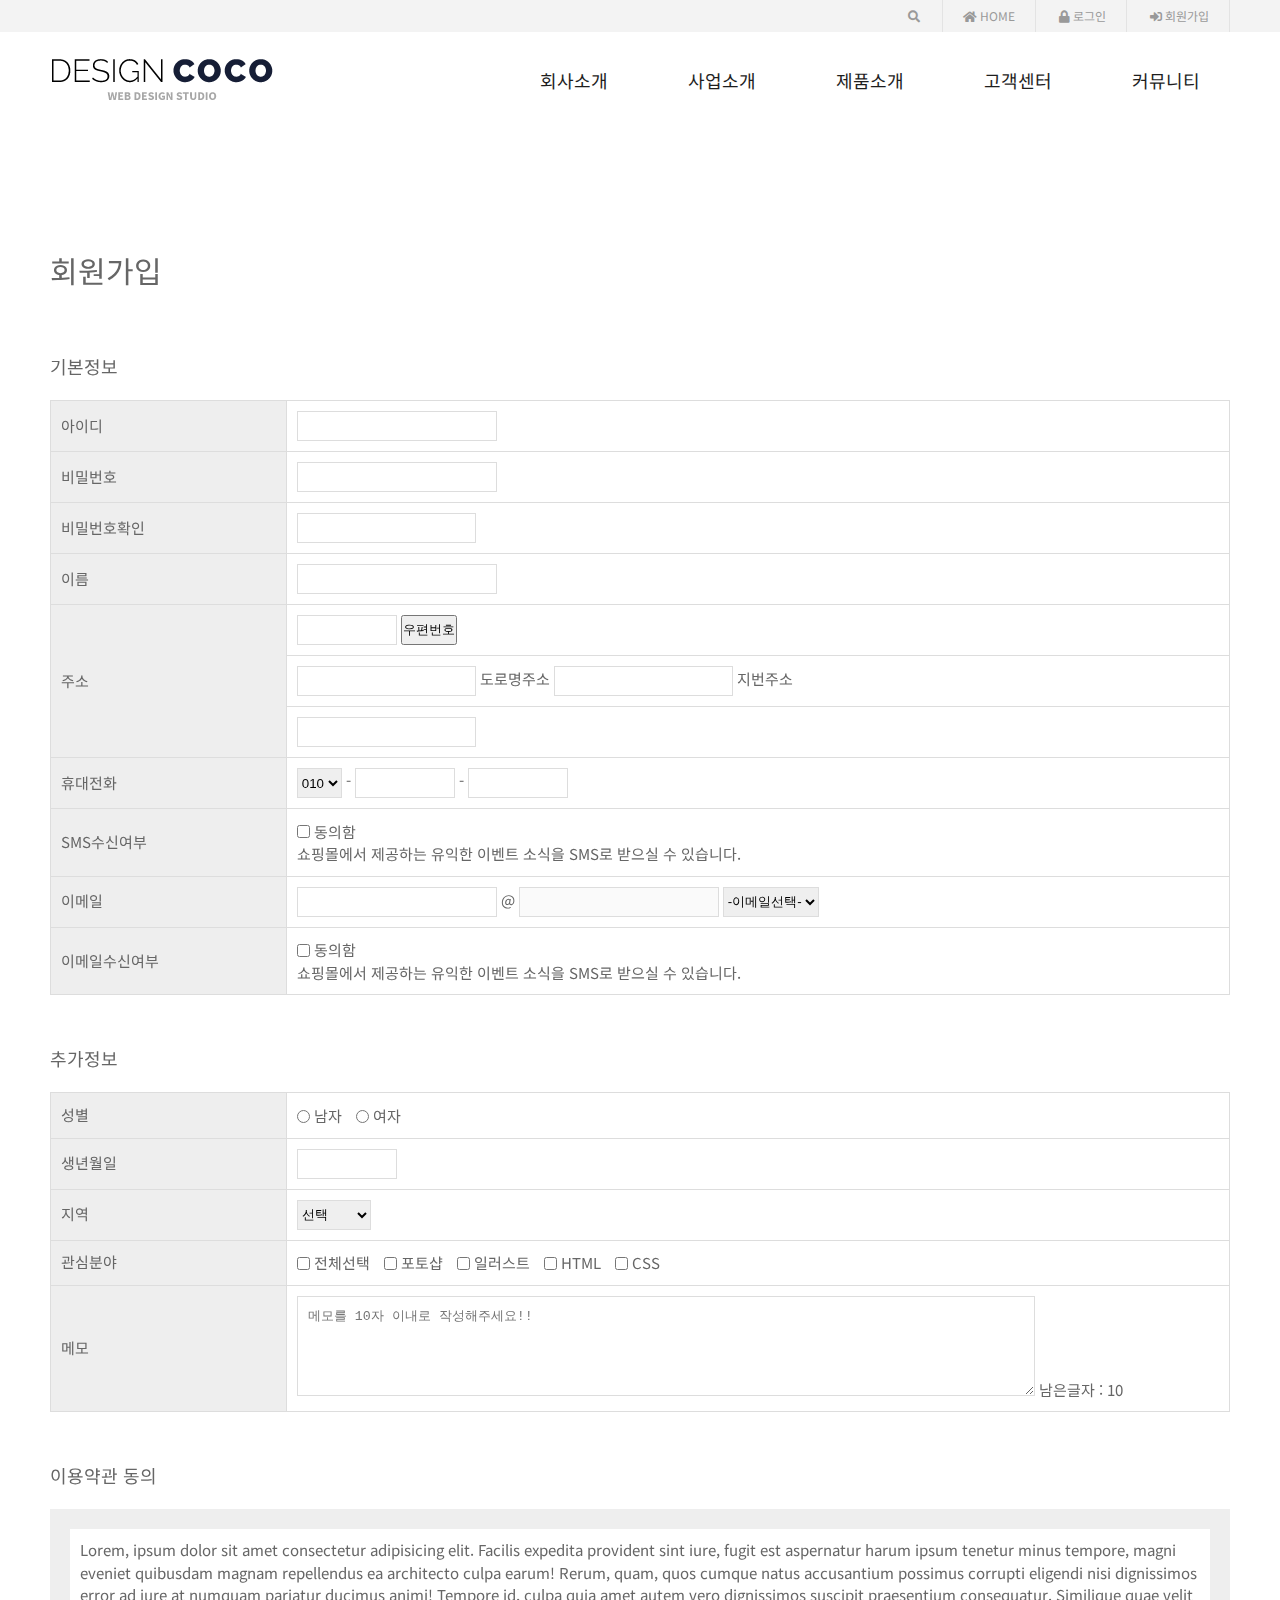
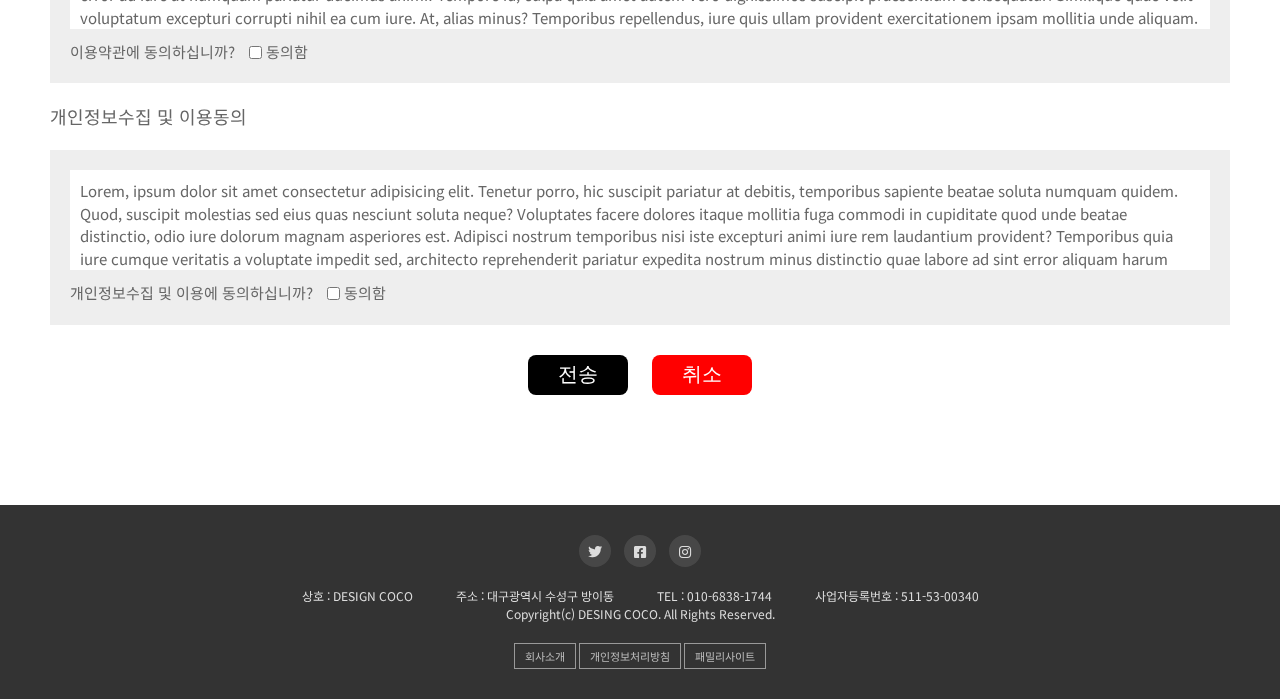
<file: join.html>
<!DOCTYPE html>
<html lang="ko">
<head>
    <meta charset="UTF-8">
    <meta name="viewport" content="width=device-width, initial-scale=1.0">
    <link rel="stylesheet" href="./css/reset.css">
    <link rel="stylesheet" href="https://use.fontawesome.com/releases/v5.7.0/css/all.css">
    <link rel="stylesheet" href="./css/animate.css">
    <link rel="stylesheet" href="./css/common.css">
    <link rel="stylesheet" href="./css/rwdcommon.css">
    <link rel="stylesheet" href="./css/join.css">
    <title>디자인코코</title>
    <script src="./js/jquery-1.12.4.min.js"></script>
</head>
<body>


    <div id="wrap">
        <header id="header">
            <div class="top_menu">
                <div class="row">
                    <div class="search">
                        <span class="blind">검색어를 입력하세요</span>
                        <input type="text" id="sbox" placeholder="검색어 입력">
                        <label for="sbox"><i class="fas fa-search"></i></label>
                    </div>
                    <a href="index.html"><i class="fas fa-home"></i> HOME</a>
                    <a href="#none"><i class="fas fa-lock"></i> 로그인</a>
                    <a href="join.html"><i class="fas fa-sign-in-alt"></i> 회원가입</a>
                </div><!--a태그들은 원래 한줄정렬-->
            </div>
            <div class="row">
                <h1><a href="index.html"><img src="img/logo.png" alt="디자인코코"></a></h1>
               
                <div class="opennav">
                    <span class="blind">네비게이션 열고닫기</span>
                    <i class="fas fa-bars"></i> <!-- 닫기 아이콘은 bars 대신 times-->
                </div>


                <nav id="nav">
                    <ul class="depth1 cf">
                        <li>
                            <a href="company.html">회사소개</a>
                            <ul class="depth2">
                                <li><a href="company.html">회사소개</a></li>
                                <li><a href="#none">CEO 인사말</a></li>
                                <li><a href="#none">회사연혁</a></li>
                                <li><a href="#none">오시는 길</a></li>
                            </ul>
                        </li>
                        <li>
                            <a href="#none">사업소개</a>
                            <ul class="depth2">
                                <li><a href="#none">사업분야</a></li>
                                <li><a href="#none">사업분야2</a></li>
                                <li><a href="#none">인증서</a></li>
                                <li><a href="#none">파트너</a></li>
                            </ul>
                        </li>
                        <li>
                            <a href="#none">제품소개</a>
                            <ul class="depth2">
                                <li><a href="#none">제품 01</a></li>
                                <li><a href="#none">제품 02</a></li>
                                <li><a href="#none">제품 03</a></li>
                                <li><a href="#none">제품 04</a></li>
                                <li><a href="#none">제품 05</a></li>
                            </ul>
                        </li>
                        <li>
                            <a href="#none">고객센터</a>
                            <ul class="depth2">
                                <li><a href="#none">고객상담</a></li>
                                <li><a href="#none">문의게시판</a></li>
                                <li><a href="#none">공지사항</a></li>
                            </ul>
                        </li>
                        <li>
                            <a href="#none">커뮤니티</a>
                            <ul class="depth2">
                                <li><a href="#none">FAQ</a></li>
                                <li><a href="#none">이벤트</a></li>
                            </ul>
                        </li>
                    </ul>
                </nav>
            </div>
            
        </header>
        <section id="section" class="joinPage">
            <div class="joinBox row">
                <h2>회원가입</h2>
                <form action="#none" method="post">
                    <fieldset>
                        <legend>기본정보</legend>
                        <h3>기본정보</h3>
                        <table>
                            <colgroup>
                                <col>
                                <col>
                            </colgroup>
                            <tbody>
                                <tr>
                                    <th><label for="idbox">아이디</label></th> <!--왼쪽(회색배경)-->
                                    <td>
                                        <input type="text" id="idbox" name="idbox"> <!--오른쪽 input상자-->
                                    </td>
                                </tr>
                                <tr>
                                    <th><label for="pwbox">비밀번호</label></th>
                                    <td>
                                        <input type="password" id="pwbox" name="pwbox"><!--비밀번호는 보이면 안되니까 input type text대신 password-->
                                    </td>
                                </tr>
                                <tr>
                                    <th><label for="pwboxok">비밀번호확인</label></th>
                                    <td>
                                        <input type="password" id="pwboxok">
                                    </td>
                                </tr>
                                <tr>
                                    <th><label for="irum">이름</label></th>
                                    <td>
                                        <input type="text" id="irum" name="irum">
                                    </td>
                                </tr>
                                <tr>
                                    <th rowspan="3"><label for="sample4_postcode">주소</label></th>
                                    <td>
                                        <input type="text" id="zipcode" name="zipcode">
                                        <button type="button">우편번호</button><!--checkbox는 value값이 저장되고 여러개 중 하나만 전달되기 때문에 name이 달라야 함-->
                                    </td>
                                </tr>
                                <tr>
                                    <td>
                                        <input type="text" id="sample4_roadAddress" name="addr1"> 도로명주소
                                        <input type="text" id="sample4_jibunAddress" name="addr2"> 지번주소
                                    </td>
                                </tr>
                                <tr>
                                    <td>
                                        <input type="text" id="sample4_extraAddress" name="addr3">
                                    </td>
                                </tr>
                                <tr>
                                    <th><label for="hp">휴대전화</label></th>
                                    <td>
                                        <select name="hp" id="hp">
                                            <option value="010">010</option>
                                            <option value="011">011</option>
                                        </select>
                                        -
                                        <input type="text" id="hp1" name="hp1">
                                        -
                                        <input type="text" id="hp2" name="hp2">
                                    </td>
                                </tr>
                                <tr>
                                    <th>SMS수신여부</th>
                                    <td>
                                        <p>
                                            <input type="checkbox" value="ok" id="sms" name="sms"> <label for="sms">동의함</label>
                                        </p>
                                        <p>
                                            쇼핑몰에서 제공하는 유익한 이벤트 소식을 SMS로 받으실 수 있습니다.
                                        </p>
                                    </td>
                                </tr>
                                <tr>
                                    <th><label for="emailid">이메일</label></th>
                                    <td>
                                        <input type="text" id="emailid" name="emailid"> @ 
                                        <input type="text" id="emaildomain" name="emaildomain" disabled>
                                        <select id="domainlist">
                                            <option value="noselect">-이메일선택-</option>
                                            <option value="naver.com">네이버</option>
                                            <option value="daum.net">다음</option>
                                            <option value="self">직접입력</option>
                                        </select>
                                    </td>
                                </tr>
                                <tr>
                                    <th>이메일수신여부</th>
                                    <td>
                                        <p> <!--checkbox는 value값이 저장되고 여러개 중 하나만 전달되기 때문에 name이 달라야 함-->
                                            <input type="checkbox" value="ok" id="emailok" name="emailok"> <label for="emailok">동의함</label>
                                        </p>
                                        <p>
                                            쇼핑몰에서 제공하는 유익한 이벤트 소식을 SMS로 받으실 수 있습니다.
                                        </p>
                                    </td>
                                </tr>
                            </tbody>
                        </table>
                    </fieldset>
                    <fieldset>
                        <legend>추가정보</legend>
                        <h3>추가정보</h3>
                        <table>
                            <colgroup>
                                <col>
                                <col>
                            </colgroup>
                            <tbody>
                                <tr>
                                    <th>성별</th><!--radio박스는 둘 중 하나만 전송되기 때문에 name이 같아야 함, value값이 전달-->
                                    <td>
                                        <input type="radio" id="male" name="gender" value="m"> <label for="male">남자</label>
                                        <input type="radio" id="female" name="gender" value="w"> <label for="female">여자</label>
                                    </td>
                                </tr>
                                <tr>
                                    <th><label for="birth">생년월일</label></th>
                                    <td>
                                        <input type="text" id="birth" name="birth">
                                    </td>
                                </tr>
                                <tr>
                                    <th><label for="local">지역</label></th>
                                    <td>
                                        <select name="local" id="local">
                                            <option>선택</option>
                                            <option value="서울">서울</option>
                                            <option value="경기도">경기도</option>
                                            <option value="경상남도">경상남도</option>
                                            <option value="전라남도">전라남도</option>
                                        </select>
                                    </td>
                                </tr>
                                <tr>
                                    <th><label>관심분야</label></th>
                                    <td><!--checkbox는 value값이 저장되고 여러개 중 하나만 전달되기 때문에 name이 달라야 함-->
                                        <input type="checkbox" id="all"> <label for="all">전체선택</label>
                                        <input type="checkbox" name="co1" id="co1" value="포토샵"> <label for="co1">포토샵</label>
                                        <input type="checkbox" name="co2" id="co2" value="일러스트"> <label for="co2">일러스트</label>
                                        <input type="checkbox" name="co3" id="co3" value="HTML"> <label for="co3">HTML</label>
                                        <input type="checkbox" name="co4" id="co4" value="CSS"> <label for="co4">CSS</label>
                                    </td>
                                </tr>
                                <tr>
                                    <th><label for="memo">메모</label></th>
                                    <td><!--maxlength = 글자수 제한-->
                                        <textarea name="memo" id="memo" maxlength="10" placeholder="메모를 10자 이내로 작성해주세요!!"></textarea>
                                        남은글자 : <span class="remain">10</span>
                                    </td>
                                </tr>
                            </tbody>
                        </table>
                    </fieldset>
                    <fieldset>
                        <legend>이용약관개인정보수집동의</legend>
                        <h3>이용약관 동의</h3>
                        <div class="agree">
                            <div class="guide">
                                Lorem, ipsum dolor sit amet consectetur adipisicing elit. Facilis expedita provident sint iure, fugit est aspernatur harum ipsum tenetur minus tempore, magni eveniet quibusdam magnam repellendus ea architecto culpa earum!
                                Rerum, quam, quos cumque natus accusantium possimus corrupti eligendi nisi dignissimos error ad iure at numquam pariatur ducimus animi! Tempore id, culpa quia amet autem vero dignissimos suscipit praesentium consequatur.
                                Similique quae velit voluptatum excepturi corrupti nihil ea cum iure. At, alias minus? Temporibus repellendus, iure quis ullam provident exercitationem ipsam mollitia unde aliquam. Magni fugit recusandae quidem sit laboriosam!
                                Sed aut distinctio repellat ab. Obcaecati, iure! Facere minima autem dolorum consectetur sapiente aspernatur beatae. Dolorem eligendi provident at vero laboriosam earum animi, nihil explicabo ullam nobis, sed omnis iure?
                                Veniam magnam, quibusdam libero maiores laboriosam tenetur beatae tempora deserunt. Nesciunt exercitationem dolore, necessitatibus eligendi adipisci libero vitae quis nostrum accusantium officiis laboriosam? Debitis explicabo eligendi ut ratione eveniet quasi.
                                Optio, reprehenderit illo? Delectus doloribus iusto vero impedit ratione, expedita quos consequatur ad praesentium ea? Amet, accusamus fugiat officiis culpa deserunt error excepturi cum atque, natus aliquam rerum doloremque distinctio.
                                Quam vel quis modi magni, harum officiis autem. Voluptatum natus maxime reprehenderit? Unde accusantium suscipit, recusandae veritatis beatae at. Perferendis architecto tempora cupiditate libero ut est iure molestiae quisquam eius?
                                Excepturi suscipit, esse facilis ut a doloremque fugit laborum accusamus nostrum quo, autem consequatur minima? Pariatur rerum cum vitae quod autem sint dolores earum, praesentium, blanditiis non consequuntur quia quam.
                                Beatae quis error quidem modi impedit reprehenderit qui placeat animi rem dicta nobis excepturi sed, aperiam ipsa omnis voluptatum quasi, earum accusamus esse alias quo. Repudiandae repellendus magnam sit obcaecati!
                                Enim fuga earum iusto aliquid qui, eveniet fugit non debitis dolores aut minus, minima laboriosam eos ipsam vitae corporis blanditiis ducimus sequi exercitationem officiis excepturi reiciendis alias. Repellendus, laborum dolor?
                            </div>
                            <p><span>이용약관에 동의하십니까?</span> <input type="checkbox" value="ok" name="guide" id="guide"> <label for="guide">동의함</label></p>
                        </div>
                        <h3>개인정보수집 및 이용동의</h3>
                        <div class="agree">
                            <div class="privacy">
                                Lorem, ipsum dolor sit amet consectetur adipisicing elit. Tenetur porro, hic suscipit pariatur at debitis, temporibus sapiente beatae soluta numquam quidem. Quod, suscipit molestias sed eius quas nesciunt soluta neque?
                                Voluptates facere dolores itaque mollitia fuga commodi in cupiditate quod unde beatae distinctio, odio iure dolorum magnam asperiores est. Adipisci nostrum temporibus nisi iste excepturi animi iure rem laudantium provident?
                                Temporibus quia iure cumque veritatis a voluptate impedit sed, architecto reprehenderit pariatur expedita nostrum minus distinctio quae labore ad sint error aliquam harum exercitationem magnam cupiditate odio? Nobis, vel inventore?
                                Perferendis error nesciunt id similique laboriosam reiciendis expedita eos cumque harum exercitationem eveniet quasi vero dignissimos alias sed quae magni quisquam iste corporis dolorem tenetur, maiores ea officiis culpa! Numquam.
                                Eligendi, similique voluptatum, consequuntur earum dignissimos, obcaecati sit laudantium officiis neque blanditiis optio. Eaque ipsum earum iusto laborum, iure ratione veniam neque adipisci assumenda id voluptate dolorum vel quasi itaque.
                                Ut error maiores cumque recusandae earum nemo voluptas inventore eveniet itaque alias voluptatem, dicta sequi assumenda dolor aspernatur, obcaecati odit rem eos quibusdam eum dolore tempora omnis iure. Maiores, fugiat?
                                Accusamus earum reprehenderit natus corporis quis quisquam laudantium quae magnam quam temporibus doloribus rerum cum voluptatum quaerat minus, exercitationem dolore quas? Temporibus modi voluptas quos rerum quod illo placeat at.
                                Eveniet praesentium animi officiis obcaecati aliquam a nisi dicta assumenda distinctio. Illum, id quam voluptates sunt aut earum sit consequatur, reiciendis corporis neque velit magni tempora natus, vitae odit beatae?
                                Quos veniam tenetur veritatis aspernatur quidem maxime fugit laboriosam ab amet facilis, unde possimus dolore deleniti qui inventore enim. Soluta eaque nesciunt culpa deleniti ab reiciendis. Cumque eaque expedita magnam.
                                Assumenda, asperiores! Esse id ex sapiente maiores, facere quisquam unde in possimus modi consequatur ab magni, nihil a. Nam distinctio doloremque tenetur repudiandae officiis, dolore cupiditate. Porro corrupti minima placeat?
                            </div>
                            <p><span>개인정보수집 및 이용에 동의하십니까?</span> <input type="checkbox" value="ok" name="privacy" id="privacy"> <label for="privacy">동의함</label></p>
                        </div>
                    </fieldset>
                    <div class="btn">
                        <button type="submit">전송</button>  <!--form action으로 보내야 하기 때문에 type은 무조건 submit이어야 함-->
                        <button type="reset">취소</button>
                    </div>
                </form>
            </div>
        </section>
        <footer id="footer">
            <div class="row">
                <div class="sns">
                    <a href="#none"><i class="fab fa-twitter"></i><span class="blind">트위터</span></a>
                    <a href="#none"><i class="fab fa-facebook-square"></i><span class="blind">페이스북</span></a>
                    <a href="#none"><i class="fab fa-instagram"></i><span class="blind">인스타그램</span></a>
                </div>
                <div class="info">
                    <address>
                        <span>상호 : DESIGN COCO</span>
                        <span>주소 : 대구광역시 수성구 방이동</span>
                        <span>TEL : 010-6838-1744</span>
                        <span>사업자등록번호 : 511-53-00340</span>
                    </address>
                    <p>Copyright(c) DESING COCO. All Rights Reserved.</p>
                </div>

                <div class="privacy">
                    <a href="#none">회사소개</a>
                    <a href="#none">개인정보처리방침</a>
                    <span class="fam">패밀리사이트
                        <ul>
                            <li><a href="#none">패밀리1</a></li>
                            <li><a href="#none">패밀리2</a></li>
                            <li><a href="#none">패밀리3</a></li>
                            <li><a href="#none">패밀리4</a></li>
                        </ul>
                    </span>
                </div>

            </div>
        </footer>
    </div>
    
    <div id="commFooter"></div>
    
    
    <script src="./js/common.js"></script>
    <script src="./js/join.js"></script>
</body>

</html>
</file>
<file: css/common.css>
@charset "UTF-8";
@import url('https://fonts.googleapis.com/css2?family=Noto+Sans+KR:wght@100;300;400;500;700;900&display=swap');

body{font-family: 'Noto Sans KR', sans-serif; color:#666; font-size:15px; 
    word-break:keep-all ; /*단어잘림 허용 x*/ line-height: 1.5; }
    /* body태그에 line-height 줄때는1.5em 하면 15px의 1.5배가 되니까 각자의 1.5배하고 싶으면  단위 붙이지 말기 */
.row{max-width: 1200px; margin:0 auto; padding:0 10px }
/* #header { position:relative } */

#header .top_menu { background:#f3f3f3; color:#999; font-size:12px; text-align:right; }
#header .top_menu a { padding:7px 20px; display:inline-block; border-right:1px solid #e3e3e3; }
#header .top_menu a:nth-of-type(1) { border-left:1px solid #e3e3e3; }
#header .top_menu a:hover { color: #dbb075; }
/* 검색창 */
#header .search {
    position:absolute; 
    right:320px;
    top:50%; 
    transform:translateY(-50%)
}
#header .search #sbox { /*width:169px에서 0으로 변경하고 overflow:hidden하면 js에서 검색창이 0에서 169px로 늘어나는 애니메이션 작동하도록 */
    border:none; text-indent:1em; width:0px;  
    overflow:hidden; outline:none; /*밖에 검정 border 생기는거 싫어*/
    transition:all 0.5s;
}
#header .search.on #sbox {  
    width:169px; 
}
#header .search label { cursor:pointer }

/* 블록요소들을 한줄로 정렬하는 방법 : 
   1. 둘다 float정렬 : 부모한테 .cf나 overflow:hidden
   2. 둘 중에 높이가 낮은 자식을 position:absolute 정렬 : 부모한테 position:relative */
#header .row { position:relative; }
#header h1 { /* float:left;  */ padding:25px 0;}
#header .opennav{ display:none;}
#header #nav {  /* float:right; */ z-index:99;
    position:absolute; top:50%; transform:translateY(-50%);
    right:0; font-size:18px; color:#1e1e1e; /* background:red; */ }
#header #nav .depth1 > li { float:left; position:relative; }
#header #nav .depth1 > li > a { padding:20px 40px; display:inline-block; }
#header #nav .depth1 > li:hover > a { color: #00529b; }
#header .depth2 { position:absolute; top:100%; left:0; 
    background:#555; font-size:14px;
    color:#fff; width:100%; text-align:center; 
    display:none; }
/* #header #nav .depth1 > li:hover .depth2 { display:block; } */
/* #header #nav .depth1 > li.on .depth2 { display:block; } */

#header .depth2 > li > a { padding:18px 0; display:block; 
    border-bottom:1px solid #999; }
#header .depth2 > li:last-child > a { border-bottom:none }
#header .depth2 > li:hover > a { background:#00529b; color:#dfe9fe }




/* 푸터구역 */
#footer { margin-top:0px; background: #333;
    padding: 30px 0px; text-align: center;
    font-size: 12px; line-height: 18px;
    color:#ddd; }
#footer .sns a { font-size:14px; display:inline-block;
    width:32px; height:32px; line-height:32px;
    background:rgba(255,255,255,0.1);
    border-radius:50%;
    margin:0 5px; transition:all 0.3s }
#footer .sns a:hover {
    background:rgba(255,255,255,0.3);
}

#footer .info { padding:20px 0px }
#footer .info span { padding:5px 20px; } /*span은 inline 성격*/
#footer .privacy > a,
#footer .privacy > span
 {
    font-size:11px; padding:3px 10px;
    display:inline-block;
    border: 1px solid rgba(255,255,255,0.5);
    color:#bbb; transition:all 0.4s;
}
#footer .privacy > a:hover {
    background: #999;
    border: 1px solid #999;
    color: #FFF;
}
#footer .fam { position:relative; 
    cursor:pointer }
#footer .fam ul {
    position:absolute;
    bottom:100%; left:0;
    width:100%; padding:5px;
    background:#fff;
    color:#000;
    display:none;
}
</file>
<file: css/rwdcommon.css>
@charset "UTF-8";
/* 반응형 스타일 css */

@media screen and (max-width:1024px) {

    #header #nav { 
        position:fixed; top:0px; transform:translateY(0%); /* top값은 26.888px +96px, 원래는 123px이었는데 네비게이션 보이는 방법을 변경함,,, */
        left:100%; right:0px; font-size:18px; color:#1e1e1e; 
        background:rgba(0,0,0,0.5);  bottom:0px; overflow-y:auto; overflow-x:hidden; } 
        /*높이 세울 때 height:100% 하면 overflow가 안먹히니까  position:fixed 하고 top:123px부터 bottom:0px*/
        /* transition은 화면 사이즈가 달리지면서 스타일이 달라지면 teransition이 눈에 보이기때문에 opacity 쓰기, js에서 animate 사용*/
    /* #header.on #nav { } */
    #header #nav .depth1{ width: 200px; background: #fff; height:100%;
        position:absolute; top:0; bottom:0; right:-200px;}
    #header #nav .depth1 > li { float:none; position:relative; }
    #header #nav .depth1 > li > a { padding:20px 40px; display:block; text-align: center;}
    #header #nav .depth1 > li:hover > a { color: #00529b; }
    #header .depth2 { position:static; top:100%; left:0; 
        background:#555; font-size:14px;
        color:#fff; width:100%; text-align:center; 
        display:none; 
    } /*position:static; = absolute 취소 */

    /* 햄버거 */
    #header .opennav{ display:block; position:absolute; top:50%; 
        transform:translateY(-50%); right:20px; font-size:30px; transition: all 0.3s;  }

    #header .opennav.on { /*원래는 absolute였지만 새로운 구역에서 보이게 하려면 fixed*/
        position:fixed; top:20px; transform:translateY(0%); right:20px; z-index:99999999;}

    /* 검색창 */
    #header .search { /*원래는 absolute였지만 새로운 구역에서 보이게 하려면 fixed*/
        position:fixed; 
        right:70px;
        top:60px; 
        transform:translateY(0%);
        font-size: 28px;
        z-index:99; /*돋보기가 f12키 했을 때 홀로 커서가 안잡히면 z-index주기*/
    }
    #header .search #sbox { /*width:169px에서 0으로 변경하고 overflow:hidden하면 js에서 검색창이 0에서 169px로 늘어나는 애니메이션 작동하도록 */
        border:0px solid #000; text-indent:1em; width:0;  height:30px;
        overflow:hidden; outline:none; /*밖에 검정 border 생기는거 싫어*/
        transition:all 0.5s;
        position:absolute;
        top:0px; right:40px;
    }
    #header .search.on #sbox {
        width:300px;
        border:1px solid #000;
    }

    /* 슬라이드구역 반응형 스타일,선 길이 줄이기 */

    .article1 .slick-dots li { display:inline-block; margin:0 5px; 
        width:80px; height:2px; background:#999; position:relative;
    } /*넓이 줄이기*/
    .article1 .slick-dots li.slick-active button {  
        width:80px; transition: all 3s;
        
    } 
    .article1 .plpa {
        font-size:20px; color:#fff;
        cursor:pointer;
        position:absolute; bottom:22px;
        left:50%; 
        transform:translate(140px);
    }

    .article5 .row > div { width:100%; float:left; } /*33.33을 100%로 변경하면 한줄에 하나씩 가능*/
    
    .article5 .row > div.cs_board { padding-right:0px; } /* 한줄에 하나씩 정렬되니까 굳이 padding 필요없음*/

    .article5 .row > div.cs_center { 
    border:1px solid #ddd; padding:30px; margin:30px 0; text-align: center; }

    .article5 .cs_center li::before {display:none;} /*점 안보이게*/

    .article5 .row div.cs_movie { padding-left:0; text-align: center; }

    .youtubeVideoInner{ top:25% !important;}

    #footer .info span { padding:5px 20px; display:block;}
}


@media screen and (max-width:768px) {
    #header .search #sbox {
        top:63px; right:0px; height:50px;
    }

    #section .article1 .slick-slide .slide_text h2 { 
        font-size: 25px !important;
        line-height: 25px;
        font-weight: 800; transform:unset; opacity:unset; transition: unset;
    } 
    .article1 .slick-slide .slide_text p { display:none; }

    .article1 .slide { height:350px; background-size:cover; position:relative; }

    .article2 li:hover > div { bottom:25px;  } /*작은화면에서는 li hover해도 안올라가게*/

    .article2 li { height:220px; float:left; width:49%; /*한줄에 2개 49*2= 98이니까 right는 2%주고 짝수번수 li 이미지들한테 margin-right:0; 주기 안주면 무너짐 */
        margin-right:2%; color:#fff;
        position:relative; 
        background-repeat: no-repeat;
        background-position: center;
        background-size:cover;
        transition:all 1s;
        opacity:1; /*0에서 1로 변경*/
        margin-bottom:20px;
    }
    .article2 li:nth-child(1) { background-image:url(../img/what1.jpg); transform:translate(0%, 0) }
    .article2 li:nth-child(2) { background-image:url(../img/what2.jpg); margin-right:0; transform:translate(0%, 0) }
    .article2 li:nth-child(3) { background-image:url(../img/what3.jpg); transform:translate(0%, 0) }
    .article2 li:nth-child(4) { background-image:url(../img/what4.jpg); margin-right:0; transform:translate(0%, 0)}

    .article2 li > div { text-align: center;}

    .article2 li > div > p { display:none; }

    .article2 li > div > a {  display: inline-block; padding: 10px 20px;
    border: 1px solid rgba(255,255,255,0.5); font-size: 11px; 
    font-weight: 600 !important; margin-top: 20px;
    } /*버튼 태그*/


    #section h2 { font-size: 25px;  padding:30px 0 10px;}

    .article3 { margin-top:30px; padding:50px 0; }

    .article4 li {
        float:left; width:49%; /* 화면에 2개만 보이게 */
        margin-right:0%; /* index.css에서 margin-right:2%가 상속 안되게 0으로 죽임*/
        margin-bottom:20px; 
        border:1px solid #999;
        text-align:center;
        transform:scale(1); opacity:1; /* 애니메이션 안되게*/
    }
    /* margin:0 1% 대신 margin-right:0% 하는 이유가 박스에 좌우측에 여백을 줬기 때문에 오른쪽 박스 여백이 안먹게됨*/

    .article4 li:nth-child(3n) { margin-right:0 } /*index랑 중복되는거니까 굳이 안써도 ㄱㅊ*/
    .article4 li:nth-child(2n+1) { margin-right:2% } /*한줄에 2개씩 보일 때 각 줄의 첫번째 애들만 2n+1 = odd홀수도 가능*/

    .article4 li p { display:none; }

    

}
</file>
<file: css/join.css>
@charset "utf-8";

legend { display:none }

.joinBox { padding-top:80px; padding-bottom:80px }
.joinBox h2 { font-size:30px; padding:40px 0 }
.joinBox h3 { font-size:18px; padding:20px 0 }

.joinBox .agree { background:#eee; padding:20px;  }
.joinBox .agree > div { background:#fff;
    height:100px; 
    overflow-y:auto; /*y축 내용이 넘치면 자동으로 스크롤바 생기도록 만듦*/
    line-height:1.5; padding:10px; 
    margin-bottom:10px; 
}
.joinBox .agree input { margin-left:10px; }
.joinBox .btn { text-align:center }
.joinBox .btn button { width:100px; height:40px;  
    border:none; background:red; 
    margin:30px 10px; border-radius:8px;  
    color:#fff; font-size:20px; 
    cursor:pointer;
}
.joinBox .btn button[type='submit'] {
    background:#000
}

.joinBox table { margin-bottom:30px }
.joinBox col:nth-child(1) {
    width:20%; background:#eee }
.joinBox col:nth-child(2) {
    width:80%; }
.joinBox th,
.joinBox td { border:1px solid #ddd;
    padding:10px; text-align:left; 
    vertical-align:middle;
}    

.joinBox input[type='checkbox'],
.joinBox input[type='radio'],
.joinBox input[type='checkbox'] + label,
.joinBox input[type='radio'] + label { vertical-align:middle }

.joinBox input[type='text'],
.joinBox input[type='password'],
.joinBox select { height:30px; border:1px solid #ddd; 
    text-indent:1em; vertical-align:middle }   
.joinBox select { text-indent:0em; }       
.joinBox textarea { 
    width:80%; height:100px; 
    border:1px solid #ddd; 
    padding:10px; 
}
.joinBox #idbox,
.joinBox #pwbox,
.joinBox #irum,
.joinBox #emailid,
.joinBox #emaildomain { width:200px }
.joinBox #zipcode,
.joinBox #hp1,
.joinBox #hp2,
.joinBox #birth { width:100px }
.joinBox #addr1,
.joinBox #addr2,
.joinBox #addr3 { width:35%}
.joinBox #zipcode + button { 
    height:30px; 
    vertical-align:middle  
}
.joinBox td label { margin-right:10px  }
.joinBox .agree span, 
.joinBox .agree input,
.joinBox .agree label { vertical-align:middle}
</file>
